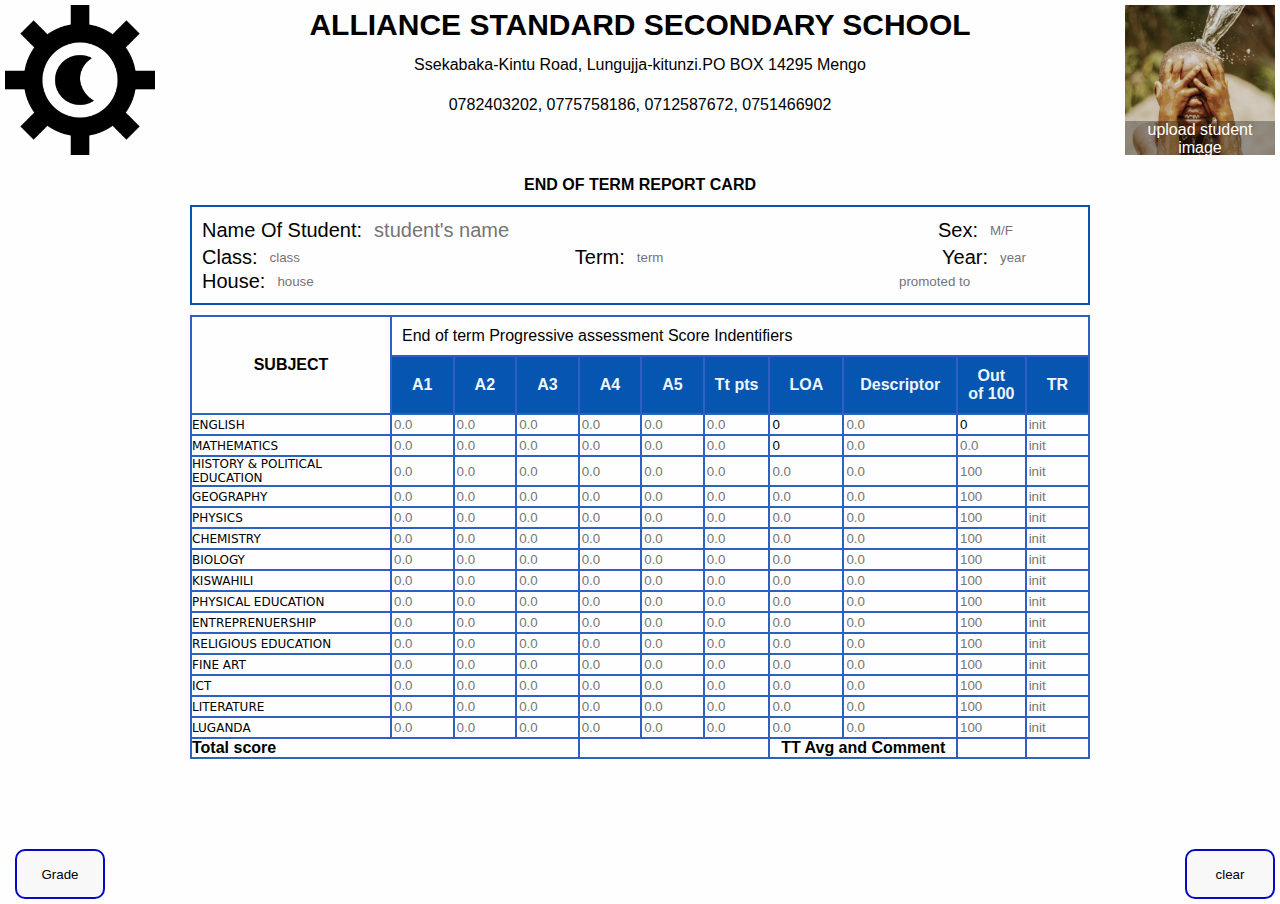
<file: alliance/assets/brought ins/ALLIANCE STANDDARD SEC GRADING SYSTEM/index.html>
<!DOCTYPE html>
<html lang="en">

<head>
    <meta charset="UTF-8">
    <meta http-equiv="X-UA-Compatible" content="IE=edge">
    <meta name="viewport" content="width=device-width, initial-scale=1.0">
    <title>ALISCO GRADING SYSTEM</title>
    <link rel="stylesheet" href="./style.css">
</head>

<body>
    <!-- ALLIANCE STANDARD SECONDARY SCHOOL GRADING SYSTEM -->
    <!-- form -->
    <div class="container">
        <!-- ------------------------------------------------ -->
        <!-- header_div-->
        <div class="header_div">
            <!-- ************************************** -->
            <!-- badge -->
            <div class="badge">
                <img src="./eclipse-alt.png" alt="">
            </div>
            
            <!-- **************************************************** -->

            <!-- location -->
            <div class="heading_div">
                <!-- TILTE -->
                <div class="title_div">
                    <h4>ALLIANCE STANDARD SECONDARY SCHOOL </h4>
                </div>
                <!-- location -->
                <div class="location">
                    <h4>Ssekabaka-Kintu Road, Lungujja-kitunzi.PO BOX 14295 Mengo</h4>
                </div>
                <!-- TELL -->
                <div class="tel">0782403202, 0775758186, 0712587672, 0751466902
                </div>
                <div class="title_of_table">END OF TERM REPORT CARD</div>
            </div>

            <!-- **************************************************** -->
            <!-- student image -->
            <div class="student_image" id="profile_img">
                <img src="./chiild.jpg" alt="" id="pic">
                <label for="file" id="label">upload student image</label>
                <input type="file" name="file" id="file">
            </div>

        </div>
        <!-- ----------------------------------------------------- -->
        <!-- UPPER FORM----------------------------------- -->
        <div class="upper_form">
            <!-- studentss name -->
            <!-- *********************** -->
            <div class="name_and_sex">

                <div class="student_name">
                    <label for="student_name_input">Name of Student:</label>
                    <input type="text" placeholder="student's name" id="student_name_input">
                </div>

                <!-- stundents sex -->

                <div class="Student_sex">

                    <label for="Student_sex_input" id="Student_sex_label">Sex:</label>
                    <input type="text" placeholder="M/F" id="Student_sex_input">
                </div>

            </div>
            <!-- description of year, term , class -->
            <!-- *********************** -->
            <div id="t_y_c">
                <!-- class -->
                <div class="class">
                    <label for="class">class:</label>
                    <input type="text" placeholder="class" name="class">
                </div>
                <!-- term -->
                <div id="term">
                    <label for="term">term:</label>
                    <input type="text" placeholder="term" name="year" id="term_input">
                </div>
                <!-- year -->
                <div id="year">

                    <label for="year">year:</label>
                    <input type="text" placeholder="year" name="year" id="year_input">
                </div>

            </div>
            <!-- *********************** -->
            <!-- house promotional comment -->
            <div class="house_and_pm">

                <div class="house">
                    <label for="house">house:</label>
                    <input type="text" placeholder="house" name="house" id="house">
                </div>

                <div class="promotional_c">
                    <input type="text" placeholder="promoted to" name="promotional_c" id="promotional_c">
                </div>

            </div>

        </div>


        <!-- START OF  LARGE FORM-------------------------->
        <form action="" id="form1">
            <table>
                <tr>
                    <td rowspan="2" style="font-weight: 600; text-align: center;text-transform: uppercase;">subject</td>
                    <td colspan="10" style="padding: 10px;">End of term Progressive assessment Score Indentifiers

                    </td>
                </tr>
                <tr>


                    <th>A1</th>
                    <th>A2</th>
                    <th>A3</th>
                    <th>A4</th>
                    <th>A5</th>
                    <th>Tt pts</th>
                    <th>LOA</th>
                    <th>Descriptor</th>
                    <th>Out of 100</th>

                    <th>TR</th>

                </tr>
                <tr>
                    <td class="S_N">ENGLISH</td>
                    <td><input maxlength="3" placeholder="0.0" type="text" name="A1" class="eng"></td>
                    <td><input maxlength="3" placeholder="0.0" type="text" name="A2" class="eng"></td>
                    <td><input maxlength="3" placeholder="0.0" type="text" name="A3" class="eng"></td>
                    <td><input maxlength="3" placeholder="0.0" type="text" name="A4" class="eng"></td>
                    <td><input maxlength="3" placeholder="0.0" type="text" name="A5" class="eng"></td>
                    <td><input type="text" class="engt" placeholder="0.0"></td>
                    <td><input type="text" class="engloa loa" placeholder="0.0" value="0"></td>
                    <td><input type="text" class="engdes" placeholder="0.0"></td>
                    <td><input type="text" class="eng_out_of_100" placeholder="0.0" value="0"></td>

                    <td><input maxlength="3" placeholder="init" type="text" name="tr"></td>

                </tr>
                <tr>
                    <td class="S_N">MATHEMATICS</td>
                    <td><input maxlength="3" placeholder="0.0" type="text" name="A1" class="math"></td>
                    <td><input maxlength="3" placeholder="0.0" type="text" name="A2" class="math"></td>
                    <td><input maxlength="3" placeholder="0.0" type="text" name="A3" class="math"></td>
                    <td><input maxlength="3" placeholder="0.0" type="text" name="A4" class="math"></td>
                    <td><input maxlength="3" placeholder="0.0" type="text" name="A5" class="math"></td>
                    <!-- <td><input type="text" class="mathl" placeholder="0.0"></td> -->
                    <td><input type="text" class="matht" placeholder="0.0"></td>
                    <td><input type="text" class="mathloa loa" placeholder="0.0" value="0"></td>
                    <td><input type="text" class="mathdes" placeholder="0.0"></td>
                    <td><input type="text" class="math_out_of_100" placeholder="0.0"></td>
                    <td><input maxlength="3" placeholder="init" type="text" name="tr"></td>

                </tr>
                <tr>
                    <td class="S_N">HISTORY & POLITICAL EDUCATION</td>
                    <td><input maxlength="3" placeholder="0.0" type="text" name="A1" class="hist"></td>
                    <td><input maxlength="3" placeholder="0.0" type="text" name="A2" class="hist"></td>
                    <td><input maxlength="3" placeholder="0.0" type="text" name="A3" class="hist"></td>
                    <td><input maxlength="3" placeholder="0.0" type="text" name="A4" class="hist"></td>
                    <td><input maxlength="3" placeholder="0.0" type="text" name="A5" class="hist"></td>
                    <td><input type="text" class="histt" placeholder="0.0"></td>
                    <td><input type="text" class="histloa loa" placeholder="0.0"></td>
                    <td><input type="text" class="histdes" placeholder="0.0"></td>
                    <td><input type="text" class="hist_out_of_100" placeholder="100"></td>
                    <td><input maxlength="3" placeholder="init" type="text" name="tr"></td>

                </tr>
                <tr>
                    <td class="S_N">GEOGRAPHY</td>
                    <td><input maxlength="3" placeholder="0.0" type="text" name="A1" class="geo"></td>
                    <td><input maxlength="3" placeholder="0.0" type="text" name="A2" class="geo"></td>
                    <td><input maxlength="3" placeholder="0.0" type="text" name="A3" class="geo"></td>
                    <td><input maxlength="3" placeholder="0.0" type="text" name="A4" class="geo"></td>
                    <td><input maxlength="3" placeholder="0.0" type="text" name="A5" class="geo"></td>
                    <td><input type="text" class="geot" placeholder="0.0"></td>
                    <td><input type="text" class="geoloa loa" placeholder="0.0"></td>
                    <td><input type="text" class="geodes" placeholder="0.0"></td>
                    <td><input type="text" class="geo_out_of_100" placeholder="100"></td>
                    <td><input maxlength="3" placeholder="init" type="text" name="tr"></td>

                </tr>
                <tr>
                    <td class="S_N">PHYSICS</td>
                    <td><input maxlength="3" placeholder="0.0" type="text" name="A1" class="phy"></td>
                    <td><input maxlength="3" placeholder="0.0" type="text" name="A2" class="phy"></td>
                    <td><input maxlength="3" placeholder="0.0" type="text" name="A3" class="phy"></td>
                    <td><input maxlength="3" placeholder="0.0" type="text" name="A4" class="phy"></td>
                    <td><input maxlength="3" placeholder="0.0" type="text" name="A5" class="phy"></td>
                    <td><input type="text" class="phyt" placeholder="0.0"></td>
                    <td><input type="text" class="phyloa loa" placeholder="0.0"></td>
                    <td><input type="text" class="phydes" placeholder="0.0"></td>
                    <td><input type="text" class="phy_out_of_100" placeholder="100"></td>
                    <td><input maxlength="3" placeholder="init" type="text" name="tr"></td>

                </tr>
                <tr>
                    <td class="S_N">CHEMISTRY</td>
                    <td><input maxlength="3" placeholder="0.0" type="text" name="A1" class="chem"></td>
                    <td><input maxlength="3" placeholder="0.0" type="text" name="A2" class="chem"></td>
                    <td><input maxlength="3" placeholder="0.0" type="text" name="A3" class="chem"></td>
                    <td><input maxlength="3" placeholder="0.0" type="text" name="A4" class="chem"></td>
                    <td><input maxlength="3" placeholder="0.0" type="text" name="A5" class="chem"></td>
                    <td><input type="text" class="chemt" placeholder="0.0"></td>
                    <td><input type="text" class="chemloa loa" placeholder="0.0"></td>
                    <td><input type="text" class="chemdes" placeholder="0.0"></td>
                    <td><input type="text" class="chem_out_of_100" placeholder="100"></td>
                    <td><input maxlength="3" placeholder="init" type="text" name="tr"></td>

                </tr>
                <tr>
                    <td class="S_N">BIOLOGY</td>
                    <td><input maxlength="3" placeholder="0.0" type="text" name="A1" class="bio"></td>
                    <td><input maxlength="3" placeholder="0.0" type="text" name="A2" class="bio"></td>
                    <td><input maxlength="3" placeholder="0.0" type="text" name="A3" class="bio"></td>
                    <td><input maxlength="3" placeholder="0.0" type="text" name="A4" class="bio"></td>
                    <td><input maxlength="3" placeholder="0.0" type="text" name="A5" class="bio"></td>
                    <td><input type="text" class="biot" placeholder="0.0"></td>
                    <td><input type="text" class="bioloa loa" placeholder="0.0"></td>
                    <td><input type="text" class="biodes" placeholder="0.0"></td>
                    <td><input type="text" class="bio_out_of_100" placeholder="100"></td>
                    <td><input maxlength="3" placeholder="init" type="text" name="tr"></td>

                </tr>
                <tr>
                    <td class="S_N">KISWAHILI</td>
                    <td><input maxlength="3" placeholder="0.0" type="text" name="A1" class="kisw"></td>
                    <td><input maxlength="3" placeholder="0.0" type="text" name="A2" class="kisw"></td>
                    <td><input maxlength="3" placeholder="0.0" type="text" name="A3" class="kisw"></td>
                    <td><input maxlength="3" placeholder="0.0" type="text" name="A4" class="kisw"></td>
                    <td><input maxlength="3" placeholder="0.0" type="text" name="A5" class="kisw"></td>
                    <td><input type="text" class="kiswt" placeholder="0.0"></td>
                    <td><input type="text" class="kiswloa loa" placeholder="0.0"></td>
                    <td><input type="text" class="kiswdes" placeholder="0.0"></td>
                    <td><input type="text" class="kisw_out_of_100" placeholder="100"></td>
                    <td><input maxlength="3" placeholder="init" type="text" name="tr"></td>

                </tr>
                <tr>
                    <td class="S_N">PHYSICAL EDUCATION</td>
                    <td><input maxlength="3" placeholder="0.0" type="text" name="A1" class="pe"></td>
                    <td><input maxlength="3" placeholder="0.0" type="text" name="A2" class="pe"></td>
                    <td><input maxlength="3" placeholder="0.0" type="text" name="A3" class="pe"></td>
                    <td><input maxlength="3" placeholder="0.0" type="text" name="A4" class="pe"></td>
                    <td><input maxlength="3" placeholder="0.0" type="text" name="A5" class="pe"></td>
                    <td><input type="text" class="pet" placeholder="0.0"></td>
                    <td><input type="text" class="peloa loa" placeholder="0.0"></td>
                    <td><input type="text" class="pedes" placeholder="0.0"></td>
                    <td><input type="text" class="pe_out_of_100" placeholder="100"></td>
                    <td><input maxlength="3" placeholder="init" type="text" name="tr"></td>

                </tr>
                <tr>
                    <td class="S_N">ENTREPRENUERSHIP</td>
                    <td><input maxlength="3" placeholder="0.0" type="text" name="A1" class="ent"></td>
                    <td><input maxlength="3" placeholder="0.0" type="text" name="A2" class="ent"></td>
                    <td><input maxlength="3" placeholder="0.0" type="text" name="A3" class="ent"></td>
                    <td><input maxlength="3" placeholder="0.0" type="text" name="A4" class="ent"></td>
                    <td><input maxlength="3" placeholder="0.0" type="text" name="A5" class="ent"></td>
                    <td><input type="text" class="entt" placeholder="0.0"></td>
                    <td><input type="text" class="entloa loa" placeholder="0.0"></td>
                    <td><input type="text" class="entdes" placeholder="0.0"></td>
                    <td><input type="text" class="ent_out_of_100" placeholder="100"></td>
                    <td><input maxlength="3" placeholder="init" type="text" name="tr"></td>

                </tr>
                <tr>
                    <td class="S_N">RELIGIOUS EDUCATION</td>
                    <td><input maxlength="3" placeholder="0.0" type="text" name="A1" class="re"></td>
                    <td><input maxlength="3" placeholder="0.0" type="text" name="A2" class="re"></td>
                    <td><input maxlength="3" placeholder="0.0" type="text" name="A3" class="re"></td>
                    <td><input maxlength="3" placeholder="0.0" type="text" name="A4" class="re"></td>
                    <td><input maxlength="3" placeholder="0.0" type="text" name="A5" class="re"></td>
                    <td><input type="text" class="ret" placeholder="0.0"></td>
                    <td><input type="text" class="reloa loa" placeholder="0.0"></td>
                    <td><input type="text" class="redes" placeholder="0.0"></td>
                    <td><input type="text" class="re_out_of_100" placeholder="100"></td>
                    <td><input maxlength="3" placeholder="init" type="text" name="tr"></td>

                </tr>
                <tr>
                    <td class="S_N">FINE ART</td>
                    <td><input maxlength="3" placeholder="0.0" type="text" name="A1" class="fart"></td>
                    <td><input maxlength="3" placeholder="0.0" type="text" name="A2" class="fart"></td>
                    <td><input maxlength="3" placeholder="0.0" type="text" name="A3" class="fart"></td>
                    <td><input maxlength="3" placeholder="0.0" type="text" name="A4" class="fart"></td>
                    <td><input maxlength="3" placeholder="0.0" type="text" name="A5" class="fart"></td>
                    <td><input type="text" class="fartt" placeholder="0.0"></td>
                    <td><input type="text" class="fartloa loa" placeholder="0.0"></td>
                    <td><input type="text" class="fartdes" placeholder="0.0"></td>
                    <td><input type="text" class="fart_out_of_100" placeholder="100"></td>
                    <td><input maxlength="3" placeholder="init" type="text" name="tr"></td>

                </tr>
                <tr>
                    <td class="S_N">ICT</td>
                    <td><input maxlength="3" placeholder="0.0" type="text" name="A1" class="ict"></td>
                    <td><input maxlength="3" placeholder="0.0" type="text" name="A2" class="ict"></td>
                    <td><input maxlength="3" placeholder="0.0" type="text" name="A3" class="ict"></td>
                    <td><input maxlength="3" placeholder="0.0" type="text" name="A4" class="ict"></td>
                    <td><input maxlength="3" placeholder="0.0" type="text" name="A5" class="ict"></td>
                    <td><input type="text" class="ictt" placeholder="0.0"></td>
                    <td><input type="text" class="ictloa loa" placeholder="0.0"></td>
                    <td><input type="text" class="ictdes" placeholder="0.0"></td>
                    <td><input type="text" class="ict_out_of_100" placeholder="100"></td>

                    <td><input maxlength="3" placeholder="init" type="text" name="tr"></td>

                </tr>
                <tr>
                    <td class="S_N">LITERATURE</td>
                    <td><input maxlength="3" placeholder="0.0" type="text" name="A1" class="lit"></td>
                    <td><input maxlength="3" placeholder="0.0" type="text" name="A2" class="lit"></td>
                    <td><input maxlength="3" placeholder="0.0" type="text" name="A3" class="lit"></td>
                    <td><input maxlength="3" placeholder="0.0" type="text" name="A4" class="lit"></td>
                    <td><input maxlength="3" placeholder="0.0" type="text" name="A5" class="lit"></td>
                    <td><input type="text" class="litt" placeholder="0.0"></td>
                    <td><input type="text" class="litloa loa" placeholder="0.0"></td>
                    <td><input type="text" class="litdes" placeholder="0.0"></td>
                    <td><input type="text" class="lit_out_of_100" placeholder="100"></td>
                    <td><input maxlength="3" placeholder="init" type="text" name="tr"></td>

                </tr>
                <tr>
                    <td class="S_N">LUGANDA</td>
                    <td><input maxlength="3" placeholder="0.0" type="text" name="A1" class="lug"></td>
                    <td><input maxlength="3" placeholder="0.0" type="text" name="A2" class="lug"></td>
                    <td><input maxlength="3" placeholder="0.0" type="text" name="A3" class="lug"></td>
                    <td><input maxlength="3" placeholder="0.0" type="text" name="A4" class="lug"></td>
                    <td><input maxlength="3" placeholder="0.0" type="text" name="A5" class="lug"></td>
                    <td><input type="text" class="lugt" placeholder="0.0"></td>
                    <td><input type="text" class="lugloa loa" placeholder="0.0"></td>
                    <td><input type="text" class="lugdes" placeholder="0.0"></td>
                    <td><input type="text" class="lug_out_of_100" placeholder="100"></td>
                    <td><input maxlength="3" placeholder="init" type="text" name="tr"></td>

                </tr>
                <tr>
                    <td colspan="4">
                        <h4>Total score</h4>
                    </td>
                    <td colspan="3">
                        <h4></h4>
                    </td>
                    <td colspan="2">
                        <h4 id="total_grade_l">TT Avg and Comment</h4>
                    </td>
                    <td>

                    </td>
                    <td>

                    </td>



                </tr>



            </table>
            <div class="buttons">
                <button id="save" type="button">Grade</button>
                
                <button id="next" type="button" onclick="window.print()">Print</button>
                <button id="clear" type="reset" >clear</button>
            </div>
        </form>


    </div>

    </div>

    <script src="./script.js"></script>
</body>

</html>
</file>
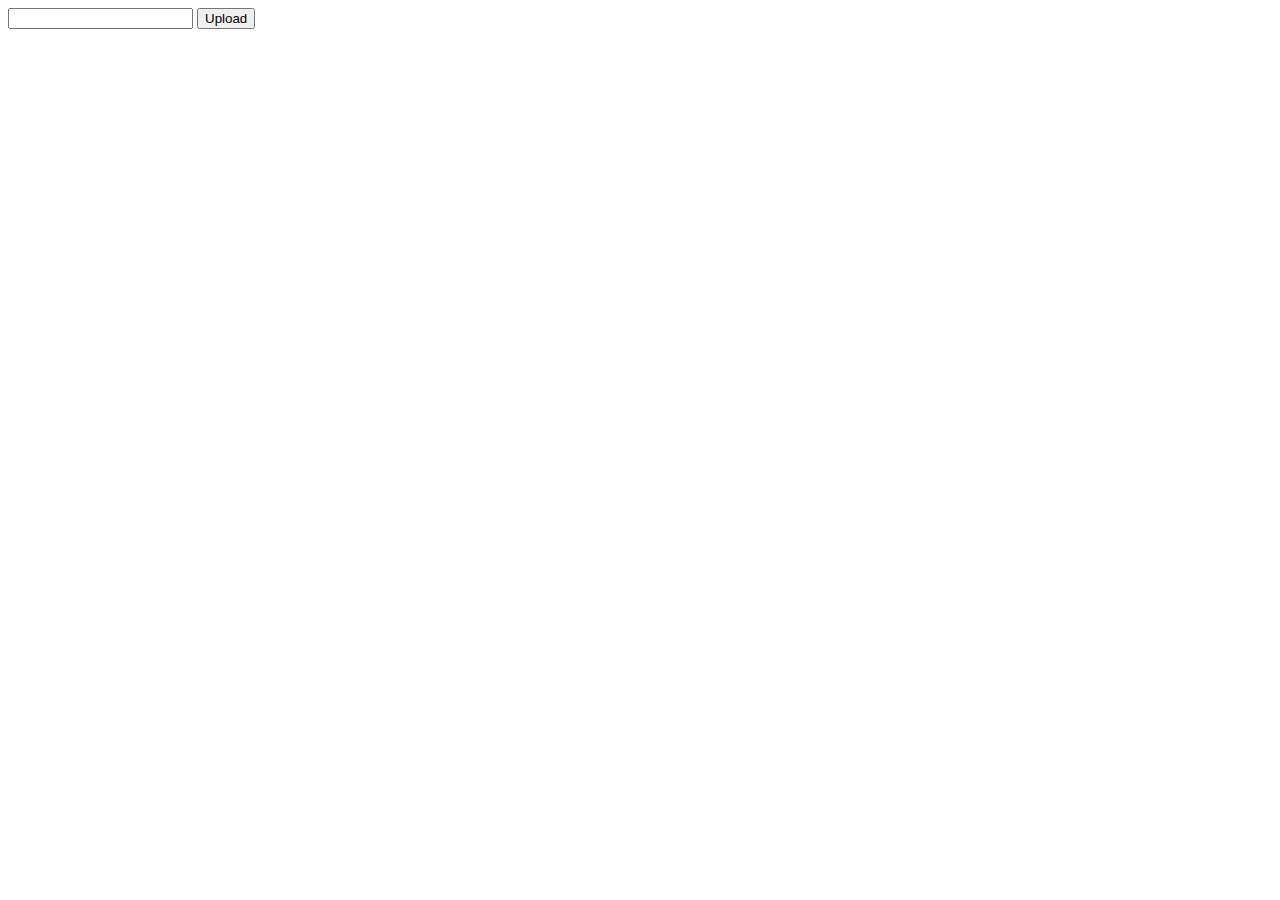
<file: admin/includes/upload.html>
<!DOCTYPE html>
<html lang="en">
<head>
    <meta charset="UTF-8">
    <meta name="viewport" content="width=
    , initial-scale=1.0">
    <title>Document</title>
</head>
<body>
    <form action="web2.php" method="POST" enctype="multipart/form-data">
        <input type="search" name="" id="">
        <!-- <input type="file" name="image"> -->
        <input type="submit" value="Upload">
    </form>
    <script>
        document.getElementById('delete').addEventListener('click',()=>{
            
        })
    </script>
</body>
</html>
</file>
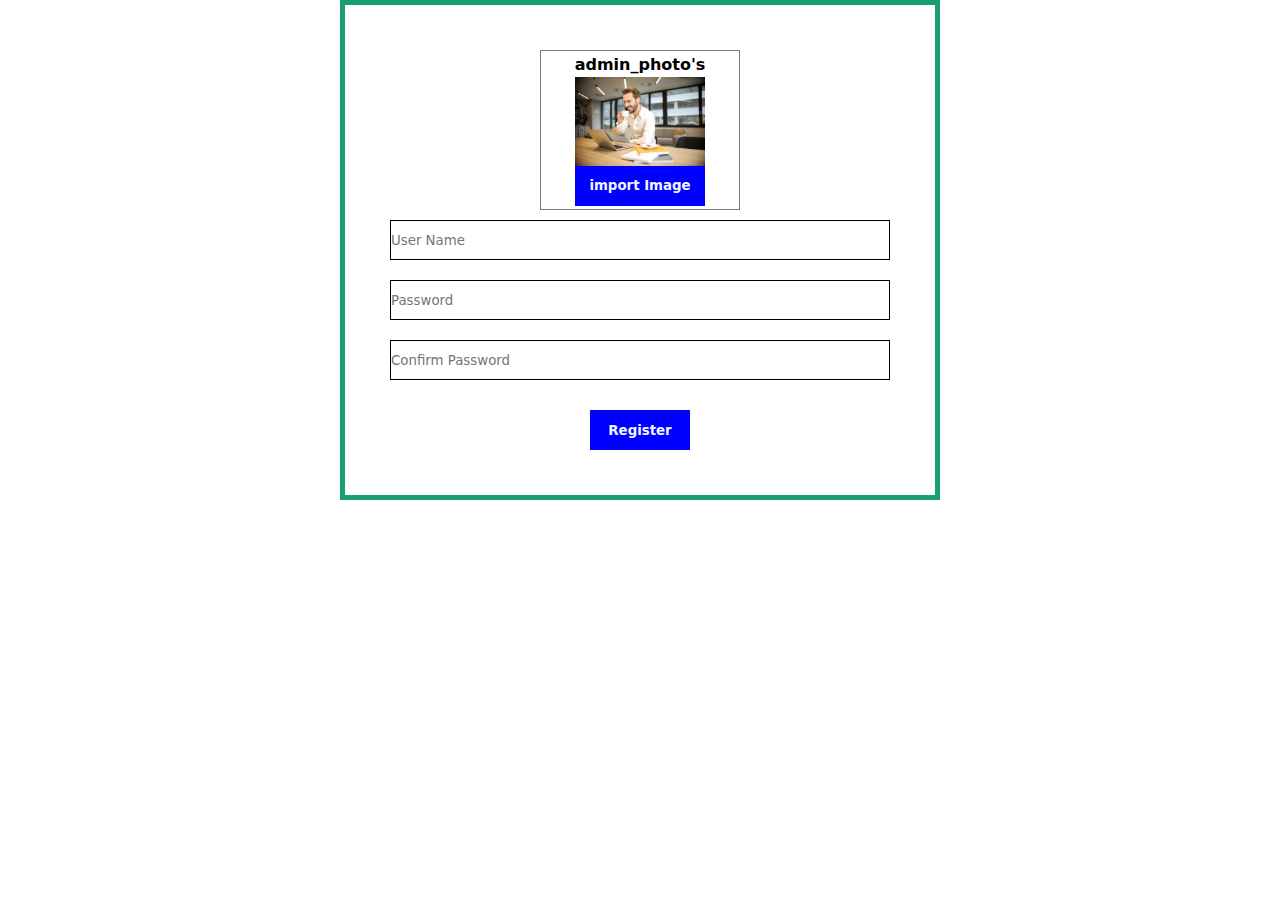
<file: alliance/includes/ALLIANCE PROJECT/admin_registration.html>
<!DOCTYPE html>
<html lang="en">
<head>
    <meta charset="UTF-8">
    <meta name="viewport" content="width=device-width, initial-scale=1.0">
    <title>Admin</title>
    <link rel="stylesheet" href="./style.css">
</head>
<body>
    <!-- subject main div ______________________-->
    <div class="main-div-admin">
        <div class="admin_photo">
            <h4>admin_photo's </h1>
            <img src="./pexels-andrea-piacquadio-927451.jpg" alt="PHOTO">
            <button>import Image</button>
        </div>
       
        <input type="text" placeholder="User Name">
        <input type="text" placeholder="Password">
        <!-- <input type="text" placeholder=""> -->
        <input type="text" placeholder="Confirm Password">
      

       

  

        
        <div class="button">

            <button>
                Register
            </button>

        </div>
        

    </div>
  
    
</body>
</html>
</file>
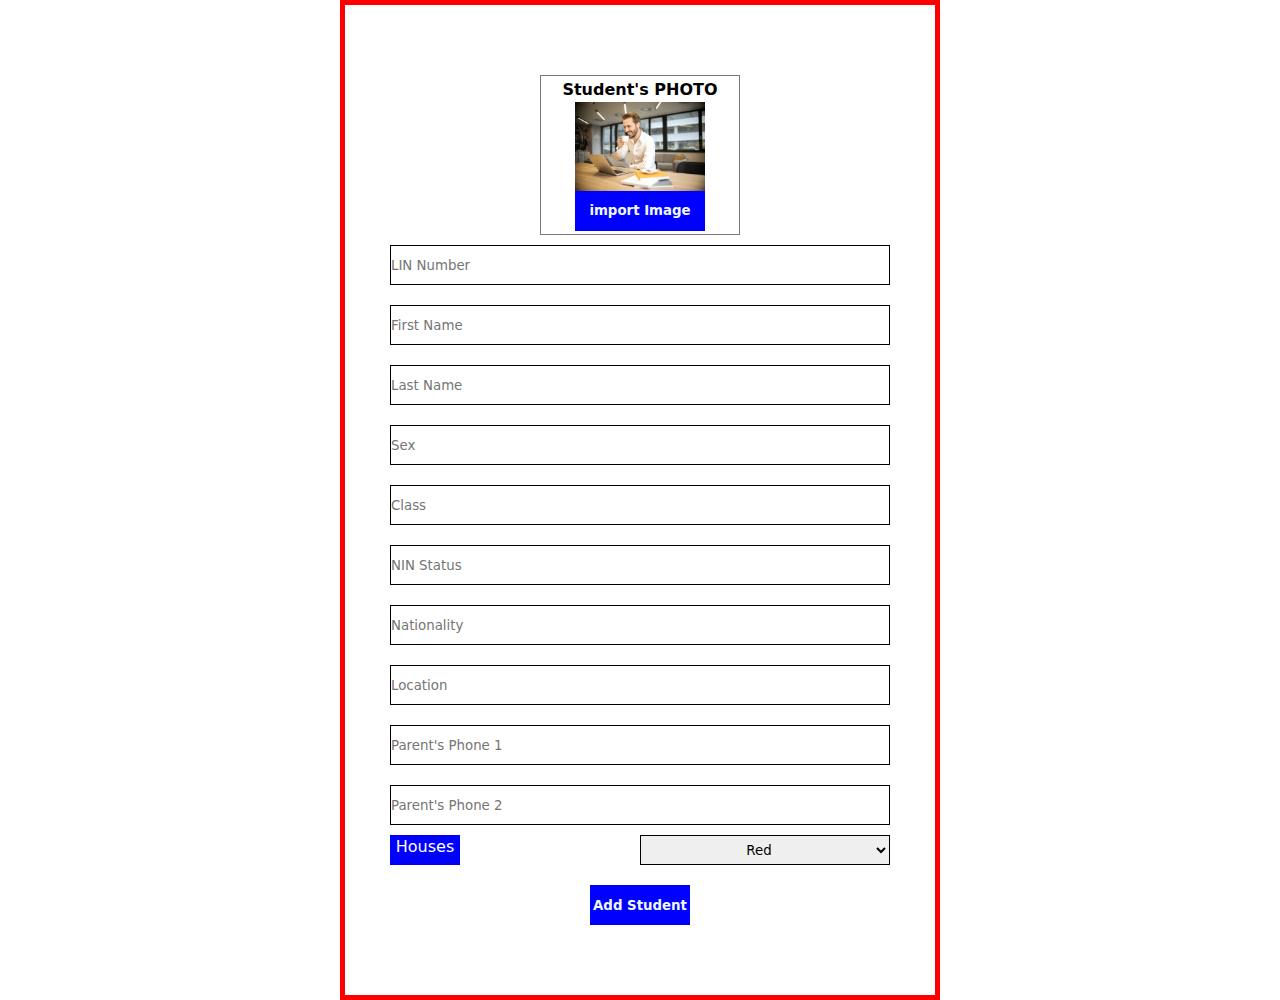
<file: alliance/includes/ALLIANCE PROJECT/student_registration.html>
<!DOCTYPE html>
<html lang="en">
<head>
    <meta charset="UTF-8">
    <meta name="viewport" content="width=device-width, initial-scale=1.0">
    <title>Student</title>
    <link rel="stylesheet" href="./style.css">
</head>
<body>
    <!-- subject main div ______________________-->
    <div class="main-div-student">
        <div class="stud_photo">
            <h4>Student's PHOTO</h1>
            <img src="./pexels-andrea-piacquadio-927451.jpg" alt="PHOTO">
            <button>import Image</button>
        </div>
        <input type="text" placeholder="LIN Number">
        <input type="text" placeholder="First Name">
        <input type="text" placeholder="Last Name">
        <!-- <input type="text" placeholder=""> -->
        <input type="text" placeholder="Sex">
        <input type="text" placeholder="Class">
        <input type="text" placeholder="NIN Status">

        <input type="text" placeholder="Nationality">
         <input type="text" placeholder="Location">
         <input type="text" placeholder="Parent's Phone 1">
         <input type="text" placeholder="Parent's Phone 2">

        <!-- houses div  ___________________________--->
        <div class="houses">
            <label for="">Houses</label>
            <select name="" id="houses">
                <option value="">Red</option>
                <option value="">Orange</option>
                <option value="">Yellow</option>
                <option value="">Green</option>
            </select>

        </div>
        <!-- houses div  ----------------------------->
        <!-- <input type="text" placeholder="S"> -->
        <!-- <input type="text" placeholder="Subject Name">

        <input type="text" placeholder="Subject Name">

        <input type="text" placeholder="Subject TR"> -->

        
        <div class="button">

            <button>
                Add Student
            </button>

        </div>
        

    </div>
  
    
</body>
</html>
</file>
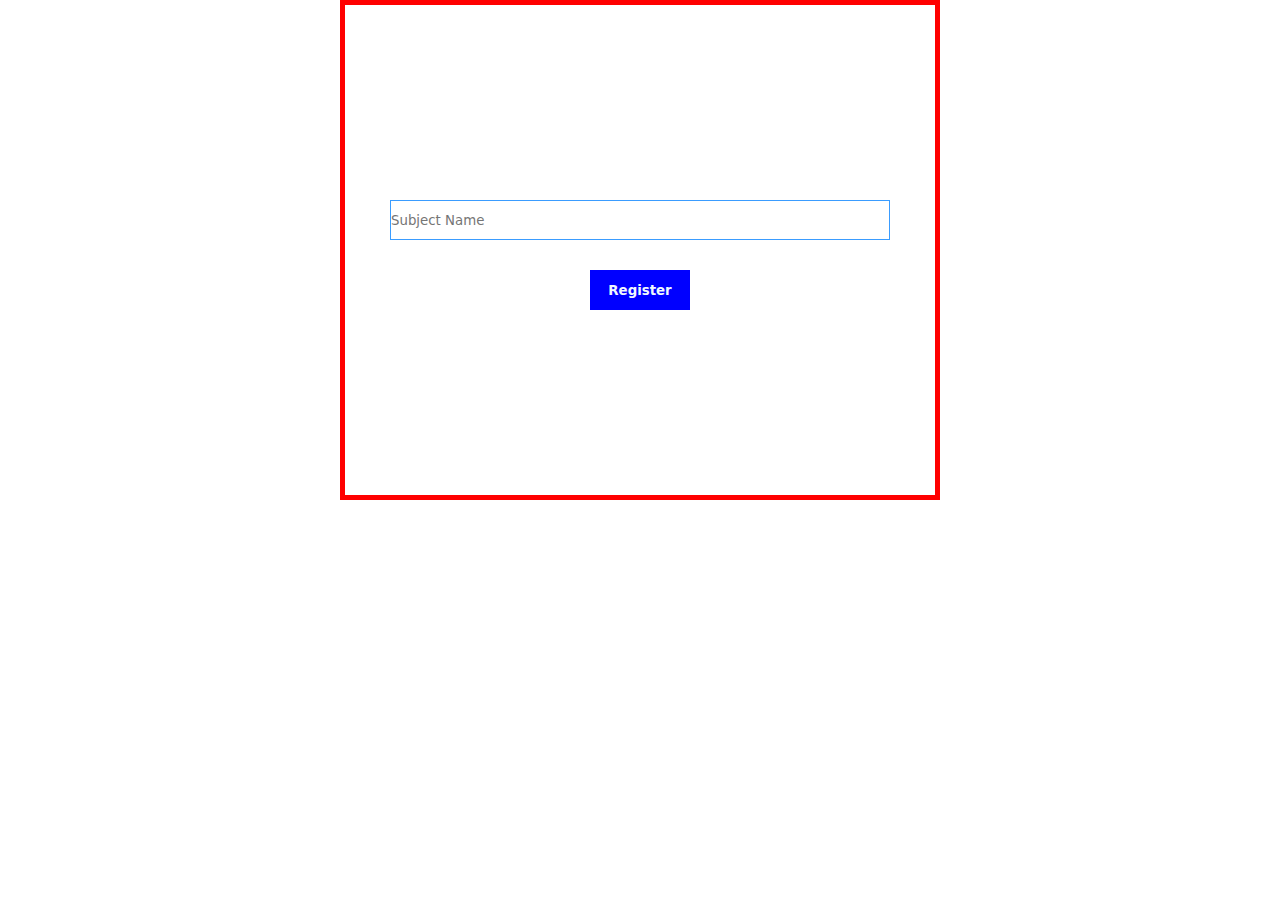
<file: alliance/includes/ALLIANCE PROJECT/subject_registration .html>
<!DOCTYPE html>
<html lang="en">
<head>
    <meta charset="UTF-8">
    <meta name="viewport" content="width=device-width, initial-scale=1.0">
    <title>Subject</title>
    <link rel="stylesheet" href="./style.css">
</head>
<body>
    <!-- subject main div ______________________-->
    <div class="main-div-subject">
        
       
        <input type="text" placeholder="Subject Name">
      
      <!-- register Div -->
        <div class="button">

            <button>
                Register
            </button>

        </div>
        

    </div>
  
    
</body>
</html>
</file>
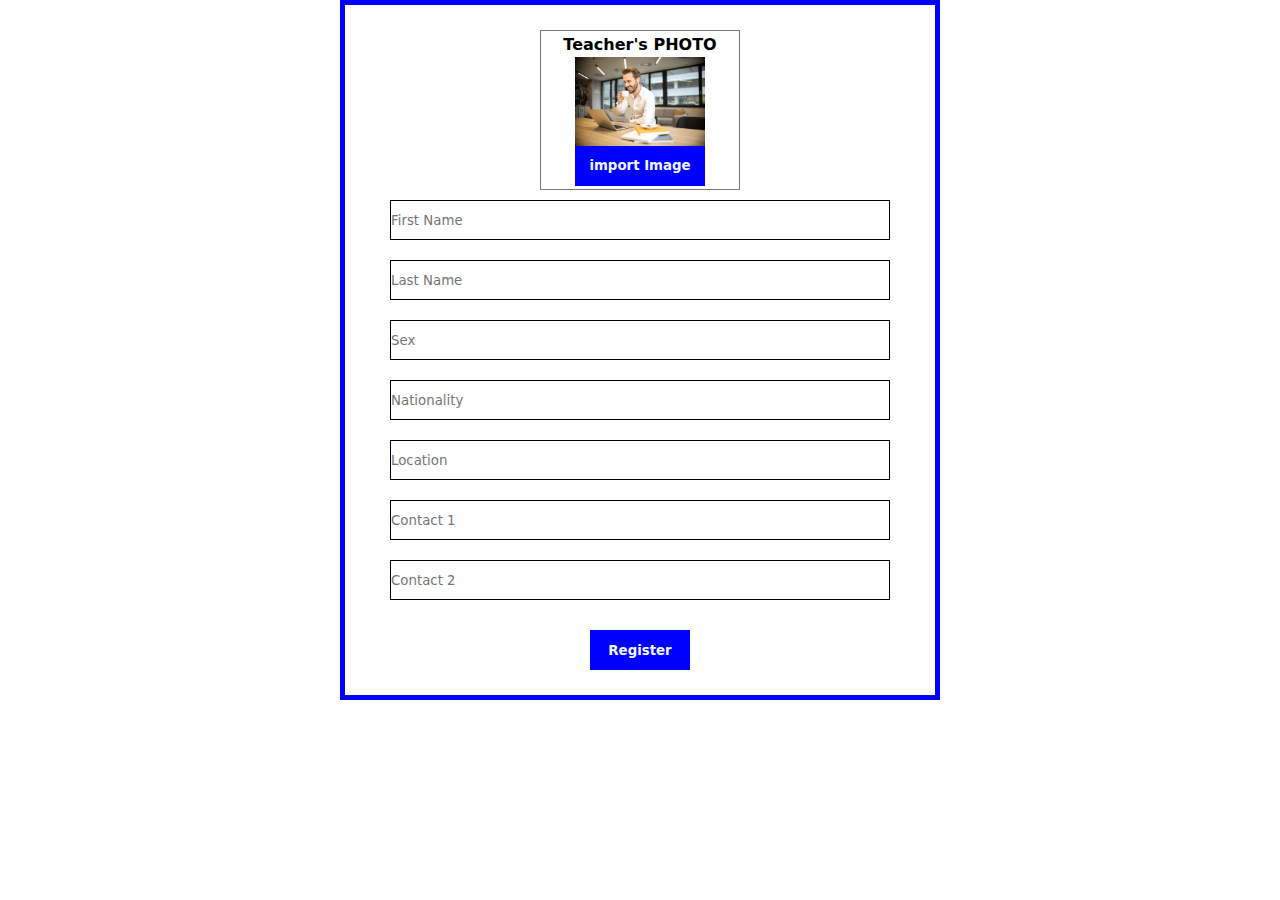
<file: alliance/includes/ALLIANCE PROJECT/teacher_registration.html>
<!DOCTYPE html>
<html lang="en">
<head>
    <meta charset="UTF-8">
    <meta name="viewport" content="width=device-width, initial-scale=1.0">
    <title>Teacher</title>
    <link rel="stylesheet" href="./style.css">
</head>
<body>
    <!-- subject main div ______________________-->
    <div class="main-div-teacher">
        <div class="teacher_photo">
            <h4>Teacher's PHOTO</h1>
            <img src="./pexels-andrea-piacquadio-927451.jpg" alt="PHOTO">
            <button>import Image</button>
        </div>
       
        <input type="text" placeholder="First Name">
        <input type="text" placeholder="Last Name">
        <!-- <input type="text" placeholder=""> -->
        <input type="text" placeholder="Sex">
      

        <input type="text" placeholder="Nationality">
         <input type="text" placeholder="Location">
         <input type="text" placeholder="Contact 1">
         <input type="text" placeholder="Contact 2">

        <!-- houses div  ___________________________--->
    
        <!-- houses div  ----------------------------->
        <!-- <input type="text" placeholder="S"> -->
        <!-- <input type="text" placeholder="Subject Name">

        <input type="text" placeholder="Subject Name">

        <input type="text" placeholder="Subject TR"> -->

        
        <div class="button">

            <button>
                Register
            </button>

        </div>
        

    </div>
  
    
</body>
</html>
</file>
<file: alliance/assets/brought ins/ALLIANCE STANDDARD SEC GRADING SYSTEM/style.css>
* {
    padding: 0;
    margin: 0;
    box-sizing: border-box;
    scroll-behavior: smooth;
    font-family: Arial, Helvetica, sans-serif;
    background-color: rgb(255, 254, 255);
    /* overflow: hidden; */
}





/* container */
.container {
    /* border: 2px solid #000; */
    margin: 5px;
 



}

/* header_div*/
.header_div{
    width: 100%;
    margin: 0 auto;
   
    display: flex;
    justify-content: space-between;
    align-items: start;
}
/* badge */
.badge{
   width: 150px;
   aspect-ratio: 1; 
/* border: 2px solid; */
overflow: hidden;
}
.badge img{
    width: 100%;
    object-fit: cover;
    
}


/* heading_div */
.heading_div{
    width: 74%;
    text-align: center;
    /* border: 2px solid; */
    line-height: 40px;
}
/* TITLE */
.heading_div .title_div h4{
    font-size: 30px;
}
/* LOCATION*/
.location h4{
font-weight: 200;
}

 /* tel */
.tel{
    font-weight: 200;
}
/* taable title */
.title_of_table{
    margin-top: 40px;
    font-weight: bold;
}
/* student_image */
.student_image{
    position: relative;
    width: 150px;
    aspect-ratio: 1;
overflow: hidden;
cursor: pointer;
}
.student_image img{
    width:100%;
    object-fit: cover;

}

/*file */
#file{
    display: none;

}
/* label */
#label{
    position: absolute;
    background:rgba(0,0,0,0.3);
    bottom: -13%;
    left: 50%;
    transform: translate(-50%,-50%);
    width: 100%;
    color: #ffffff;
    text-align: center;
    cursor: pointer;
}
/* heading */
h1 {
    font-size: 28px;
    font-weight: bold;
    text-align: center;

    margin: 40px 0;

}


/* upper form */
.upper_form {
    display: flex;
    justify-content: space-between;
    align-items: center;
    column-gap: 40px;
    flex-direction: column;
    width:900px;
    height: 100px;
    padding: 10px;
    margin: 0 auto;
    font-family:system-ui, -apple-system, BlinkMacSystemFont, 'Segoe UI', Roboto, Oxygen, Ubuntu, Cantarell, 'Open Sans', 'Helvetica Neue', sans-serif ;
    font-size: 20px;
    text-transform: capitalize;
    border: 2px solid #0656b1;
}

/*  name and sex*/
.name_and_sex {

    width: 100%;
    display: flex;
    justify-content: space-between;
    align-items: center;
}
/* student name and sex */
.student_name {
    display: flex;
align-items: center;

column-gap: 10px;
    width: 60%;
  
}
/* stundets input */

#student_name_input{
width: 30%;
font-size: 20px;


}
/* stundent sex */
.Student_sex{
   margin-right: 50px;
    display: flex;
    column-gap: 10px;
}
#Student_sex_input{
    width: 40px;
}

/* term year class */
#t_y_c {
    width: 100%;
    display: flex;
    align-items: center;
    justify-content: space-between;

}

.class{
  display: flex;
  justify-content: space-between;
  column-gap: 10px;
}

#term{
    display: flex;
    justify-content: space-between;
    column-gap: 10px;
}

#year{
    display: flex;
    justify-content: space-between;
    column-gap: 10px;
}
#year_input{
    width: 80px;
}
/*house promotional comment */
.house_and_pm{
    width: 100%;
    display: flex;
    align-items: center;
    justify-content: space-between;
}

.house{
    display: flex;
    justify-content: space-between;
    column-gap: 10px;
}

.promotional_c{
    display: flex;
    justify-content: space-between;
    column-gap: 10px;
}
/* table */
/* table heading */
th {
    padding: 10px;
    background: #0656b1;
    color: #eff5fb;

}

table {
    width: 900px;
    margin: 0 auto;
    margin-top: 10px;
}



/* making columns for table */
table,
td,
th {
    border: 2px solid #2e5fc2;
    border-collapse: collapse;
}

/* subject expand cells */

.S_N {
    width: 200px;
    cursor: default;
    font-family: system-ui, -apple-system, BlinkMacSystemFont, 'Segoe UI', Roboto, Oxygen, Ubuntu, Cantarell, 'Open Sans', 'Helvetica Neue', sans-serif;
    font-size: 12px;
}

input {
    cursor: text;
    width: 30px;
    padding: 2px;
    overflow: hidden;
    width: 100%;

}

table>input {}


/* period of year */
#S_P input {
    border-bottom: 2px solid #000;
    padding: 6px 2px;



}

input,
input:focus {
    outline: none;
    background: transparent;
    border: none;
}

#period {
    width: 100vw;
    background: none;
    display: flex;
    justify-content: center;
    flex-direction: column;
    align-items: center;
}

#period li {
    list-style: none;

    border: 2px solid;
    width: 60px;
}

#period>input {
    width: 200px;


}

.form {
    border: 2px solid;
}


/* label and input interaction */


li input {
    position: relative;

}



input:placeholder-shown,
input:focus label {

    top: -20%;
}

/* TOTAL GRADE POINTS AND COMMENT */
#total_grade_l{
    text-align: center;
}

/* SAVING AND CLEAR BUTTON */
.buttons {
    display: flex;
    justify-content: space-between;
    align-items: end;
    /* border: 5px solid red ; */
    margin-top: 90px;
    margin-left: -10px;

}

button {
    border: 2px solid rgb(5, 11, 196);
    height: 50px;
    width: 90px;
    margin-left: 20px;
    border-radius: 10px;
    background: #f8f8f8;
    transition: all 1s;



}

#next {
    visibility: hidden;
}

.button:hover {
    background: #2f2e2e;
}
</file>
<file: alliance/includes/ALLIANCE PROJECT/style.css>
*{
    box-sizing: border-box;
    padding: 0;
    margin:0;
    scroll-behavior: smooth;
    font-family: system-ui, -apple-system, BlinkMacSystemFont, 'Segoe UI', Roboto, Oxygen, Ubuntu, Cantarell, 'Open Sans', 'Helvetica Neue', sans-serif;
    
}
body{
    display: flex;
    justify-content: center;
    align-items: center;

}
/* STUDENTS REGISTRATION-------------------------- */
.main-div-student{
    display: flex;
    flex-direction: column;
    justify-content: center;
    align-items: center;
    border: 5px solid red;
    height: 1000px;
    width: 600px;
}
.stud_photo{
    background-color:white;
    display: flex;
    flex-direction: column;
    height: 160px;
    border: 1px solid rgb(129, 118, 120);
    justify-content: space-evenly;
    align-items: center;
    width: 200px;

}
.stud_photo>img{
    height: 90px;
    width: 130px;
}
.stud_photo>button{
width: 130px;
margin-top: -5px;
cursor: pointer;
}
/* input Section--_------------ */
.main-div-student>input{
    height: 40px;
    width: 500px;
    margin:10px auto;
    outline: none;
    border: 1px solid black;

}
/* houses div */
.houses{
    display: flex;
    /* border: 5px solid red; */
    justify-content: space-between;
    align-items: center;
    width: 500px;
    
}
.houses>label{
    /* font-weight: bold; */
    background-color: blue;
    color: #fff;
    width: 70px;
    height: 30px;
    padding: 2px;
    text-align: center;
    
    
}
.houses>select{
    width: 50%;
    border-radius: 0px;
    border: 1px solid #000;
    height: 30px;
    text-align: center;
}

button{
    height: 40px;
    width: 100px;
    border-radius:0px ;
    background-color: blue;
    color: aliceblue;
    border: 0px;
    text-align: center;
    margin-top: 20px;
    font-weight: bold;
}







/* TEACHERS REGISTRATION-------------------------- */
.main-div-teacher{
    display: flex;
    flex-direction: column;
    justify-content: center;
    align-items: center;
    border: 5px solid blue;
    height: 700px;
    width: 600px;
}
.teacher_photo{
    background-color:white;
    display: flex;
    flex-direction: column;
    height: 160px;
    border: 1px solid rgb(129, 118, 120);
    justify-content: space-evenly;
    align-items: center;
    width: 200px;

}
.teacher_photo>img{
    height: 90px;
    width: 130px;
}
.teacher_photo>button{
width: 130px;
margin-top: -5px;
cursor: pointer;
}
/* input Section--_------------ */
.main-div-teacher>input{
    height: 40px;
    width: 500px;
    margin:10px auto;
    outline: none;
    border: 1px solid black;

}


button{
    height: 40px;
    width: 100px;
    border-radius:0px ;
    background-color: blue;
    color: aliceblue;
    border: 0px;
    text-align: center;
    margin-top: 20px;
    font-weight: bold;
}








/* ADMIN REGISTRATION-------------------------- */
.main-div-admin{
    display: flex;
    flex-direction: column;
    justify-content: center;
    align-items: center;
    border: 5px solid #199f6e;
    height: 500px;
    width: 600px;
}
.admin_photo{
    background-color:white;
    display: flex;
    flex-direction: column;
    height: 160px;
    border: 1px solid rgb(129, 118, 120);
    justify-content: space-evenly;
    align-items: center;
    width: 200px;

}
.admin_photo>img{
    height: 90px;
    width: 130px;
}
.admin_photo>button{
width: 130px;
margin-top: -5px;
cursor: pointer;
}
/* input Section--_------------ */
.main-div-admin>input{
    height: 40px;
    width: 500px;
    margin:10px auto;
    outline: none;
    border: 1px solid black;

}


button{
    height: 40px;
    width: 100px;
    border-radius:0px ;
    background-color: #036ec0;
    color: aliceblue;
    border: 0px;
    text-align: center;
    margin-top: 20px;
    font-weight: bold;
    cursor: pointer;
}








/* SUBJECT REGISTRATION-------------------------- */
.main-div-subject{
    display: flex;
    flex-direction: column;
    justify-content: center;
    align-items: center;
    border: 5px solid red;
    height: 500px;
    width: 600px;
}

/* input Section--_------------ */
.main-div-subject>input{
    height: 40px;
    width: 500px;
    margin:10px auto;
    outline: none;
    border: 1px solid #0582ffc9;

}


button{
    height: 40px;
    width: 100px;
    border-radius:0px ;
    background-color: blue;
    color: aliceblue;
    border: 0px;
    text-align: center;
    margin-top: 20px;
    font-weight: bold;
    cursor: pointer;
}
</file>
